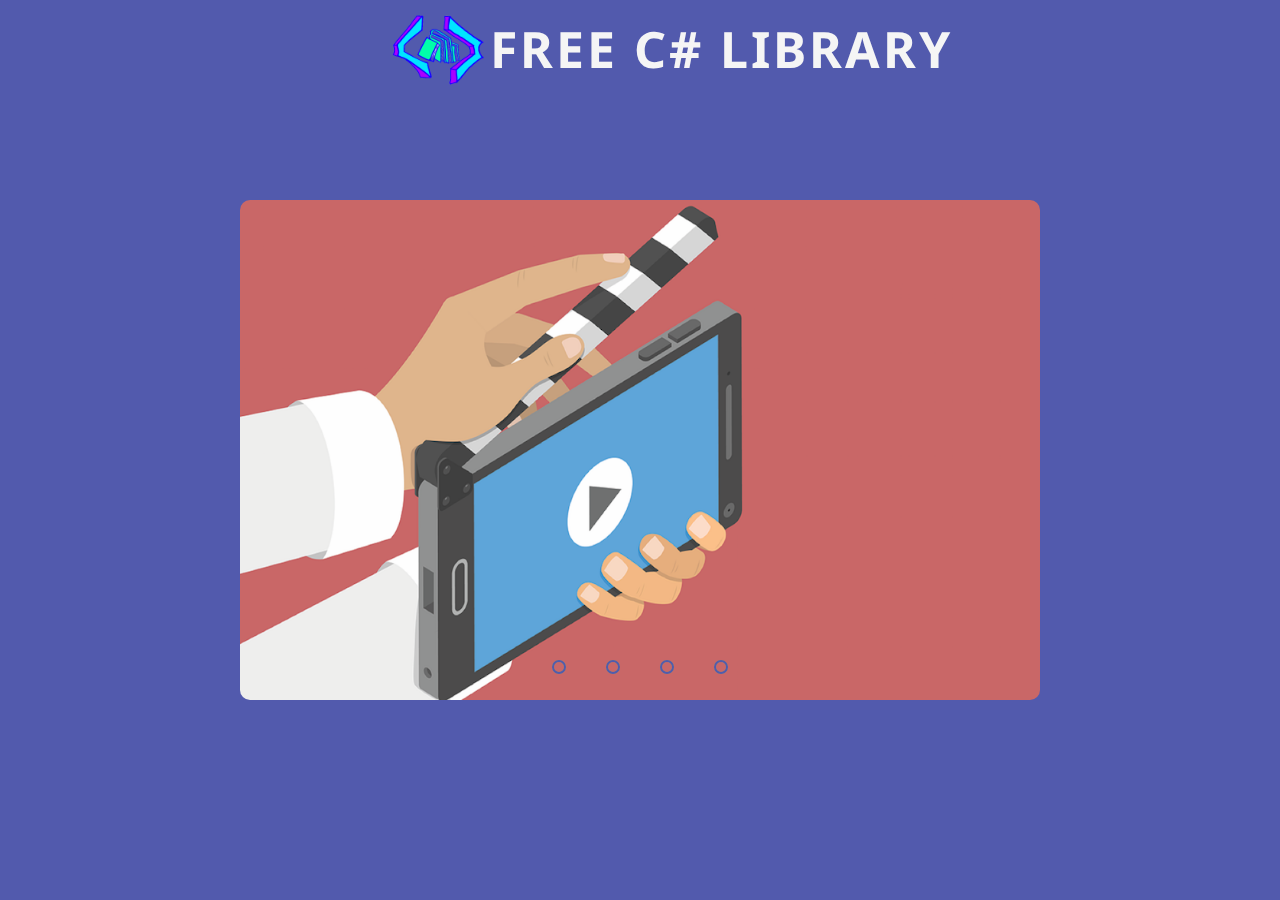
<file: index.html>
<!DOCTYPE html>
<html lang="en" dir="ltr">

<head>
    <meta charset="utf-8">
    <title>Free C# Library</title>
    <link rel="shortcut icon" href="./resources pics/icon.png">
    <link rel="stylesheet" href="style-2.css">
</head>

<body>
    <div class="icon">
        <a href="#"><img src="./resources pics/icon.png"><span class="title">FREE C# LIBRARY</span></a>

    </div>
    <div class="slider">

        <div class="slides">

            <input type="radio" name="radio-btn" id="radio1">
            <input type="radio" name="radio-btn" id="radio2">
            <input type="radio" name="radio-btn" id="radio3">
            <input type="radio" name="radio-btn" id="radio4">


            <div class="slide first">
                <a href="gallery.html"><img src="./resources pics/tuts.png"></a>
            </div>
            <div class="slide">
                <a href="#"><img src="./resources pics/quiz.jpg"></a>
            </div>
            <div class="slide">
                <a href="#"><img src="./resources pics/about.jpg"></a>
            </div>
            <div class="slide">
                <a href="#"><img src="./resources pics/feedback.jpg"></a>
            </div>

            <div class="navigation-auto">
                <div class="auto-btn1"></div>
                <div class="auto-btn2"></div>
                <div class="auto-btn3"></div>
                <div class="auto-btn4"></div>
            </div>

        </div>

        <div class="navigation-manual">
            <label for="radio1" class="manual-btn"></label>
            <label for="radio2" class="manual-btn"></label>
            <label for="radio3" class="manual-btn"></label>
            <label for="radio4" class="manual-btn"></label>
        </div>

    </div>


</body>

</html>
</file>
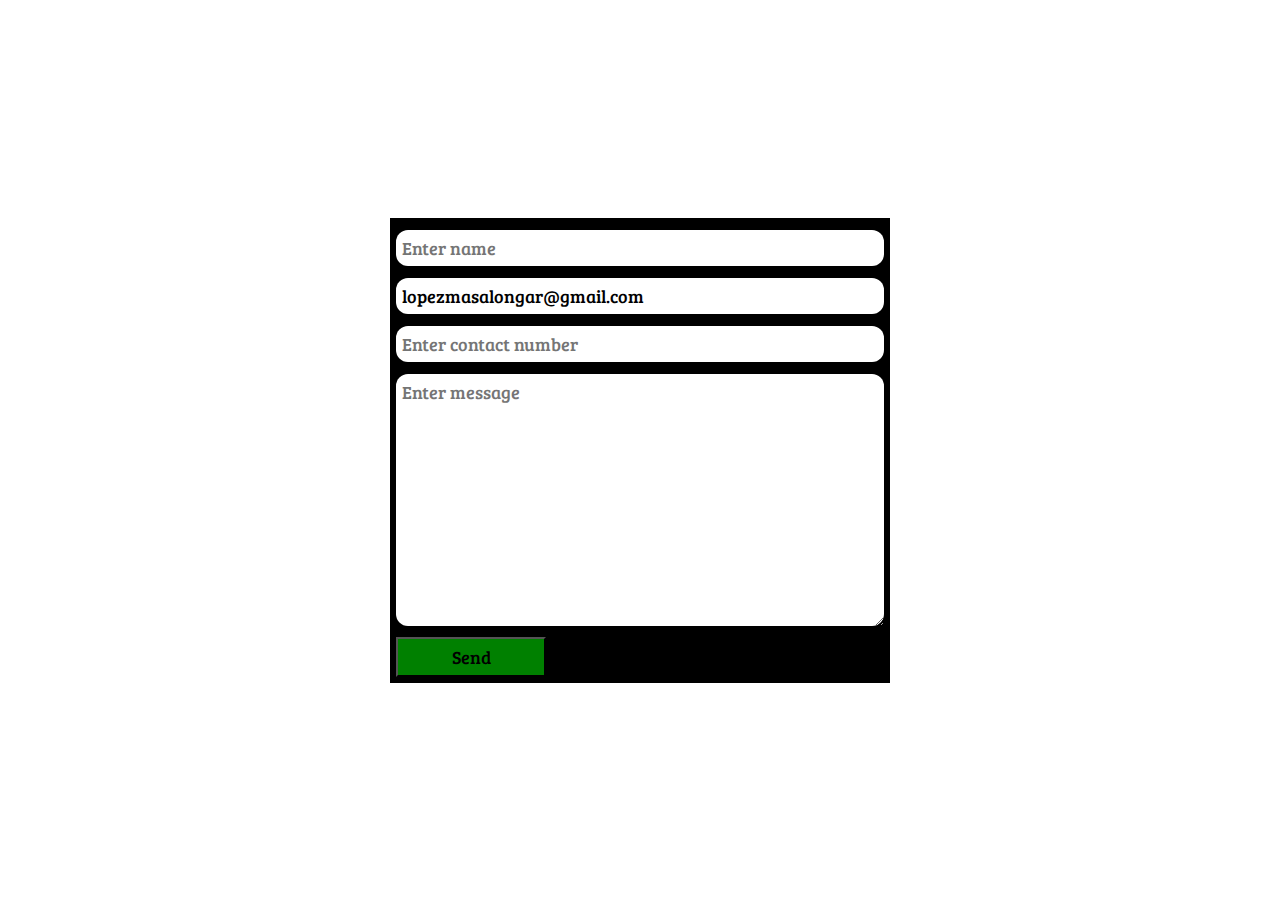
<file: feedback.html>
<!DOCTYPE html>
<html lang="en">

<head>
    <meta charset="UTF-8">
    <meta http-equiv="X-UA-Compatible" content="IE=edge">
    <meta name="viewport" content="width=device-width, initial-scale=1.0">
    <title>Feedback</title>
    <link rel="stylesheet" href="feedback.css">
</head>

<body>
    <div class="form">
        <form method="post">
            <input type="text" placeholder="Enter name" id="name" autocomplete="off">
            <input type="email" id="email" autocomplete="off" value="lopezmasalongar@gmail.com" readonly>
            <input type="number" placeholder="Enter contact number" id="subject" autocomplete="off" required>
            <textarea id="message" placeholder="Enter message" cols="30" rows="10" required></textarea>
            <button id="btn">Send</button>
        </form>
    </div>
</body>
<script src="https://smtpjs.com/v3/smtp.js">
</script>
<script>
    var btn = document.getElementById('btn');
    btn.addEventListener('click', function (e) {
        e.preventDefault()

        var name = document.getElementById('name').value;
        var email = document.getElementById('email').value;
        var subject = document.getElementById('subject').value;
        var message = document.getElementById('message').value;
        var body = "Name: " + name + "<br> Contact number: " + subject + "<br> Subject: " + name + "<br> Message: " + message;
        Email.send({
            Host: "smtp.elasticemail.com",
            Username: "lopezmasalongar@gmail.com",
            Password: "6102587781A7238D61205B4C951E448E52A8",
            To: 'lopezmasalongar@gmail.com',
            From: email,
            Subject: name,
            Body: body
        }).then(
            message => alert(message)
        );
    })
</script>

</html>
</file>
<file: style-2.css>
@import url("https://fonts.googleapis.com/css2?family=Noto+Sans:wght@200;300;400;500&display=swap");
* {
  font-family: "Noto Sans", sans-serif;
  font-weight: bold;
  letter-spacing: 3px;
}
body {
  margin: 0;
  padding: 0;
  height: 100vh;
  display: flex;
  justify-content: center;
  align-items: center;
  background: #525aad;
}
.icon {
  width: 200px;
  height: auto;
  position: absolute;
  top: 0;
  justify-content: center;
  margin-left: -300px;
}
.icon img {
  width: 100px;
  height: auto;
}
.title {
  position: absolute;
  margin-top: 15px;
  width: 500px;
  font-size: 50px;
  color: whitesmoke;
}
.slider {
  width: 800px;
  height: 500px;
  border-radius: 10px;
  overflow: hidden;
}

.slides {
  width: 500%;
  height: 500px;
  display: flex;
}

.slides input {
  display: none;
}

.slide {
  width: 20%;
  transition: 1s;
}

.slide img {
  width: 800px;
  height: 500px;
}

/*css for manual slide navigation*/

.navigation-manual {
  position: absolute;
  width: 800px;
  margin-top: -40px;
  display: flex;
  justify-content: center;
}

.manual-btn {
  border: 2px solid #525aad;
  padding: 5px;
  border-radius: 10px;
  cursor: pointer;
  transition: 1s;
}

.manual-btn:not(:last-child) {
  margin-right: 40px;
}

.manual-btn:hover {
  background: #525aad;
}

#radio1:checked ~ .first {
  margin-left: 0;
}

#radio2:checked ~ .first {
  margin-left: -20%;
}

#radio3:checked ~ .first {
  margin-left: -40%;
}

#radio4:checked ~ .first {
  margin-left: -60%;
}

/*css for automatic navigation*/

.navigation-auto {
  position: absolute;
  display: flex;
  width: 800px;
  justify-content: center;
  margin-top: 460px;
}

.navigation-auto div {
  border: 2px solid #ada552;
  padding: 5px;
  border-radius: 10px;
  transition: 1s;
}

.navigation-auto div:not(:last-child) {
  margin-right: 40px;
}

#radio1:checked ~ .navigation-auto .auto-btn1 {
  background: #ada552;
}

#radio2:checked ~ .navigation-auto .auto-btn2 {
  background: #ada552;
}

#radio3:checked ~ .navigation-auto .auto-btn3 {
  background: #ada552;
}

#radio4:checked ~ .navigation-auto .auto-btn4 {
  background: #ada552;
}
</file>
<file: feedback.css>
@import url('https://fonts.googleapis.com/css2?family=Bree+Serif&display=swap');

*{
    margin: 0;
    padding: 0;
    box-sizing: border-box;
    font-family: 'Bree Serif', serif;
    font-size: 18px;
}
body{
    display: flex;
    justify-content: center;
    align-items: center;
    height: 100vh;
    background: white;
    padding: 10px;
}
.form{
    width: 500px;
    padding: 6px;
    background-color: black;
}
input,textarea{
    width: 100%;
    padding: 6px;
    border: none;
    outline: none;
    border-radius: 12px;
    margin: 6px 0px;
}
#subject::selection{
    user-select: none;
}
#btn{
    width: 150px;
    padding: 6px;
    cursor: pointer;
    background-color: green;

}
</file>
